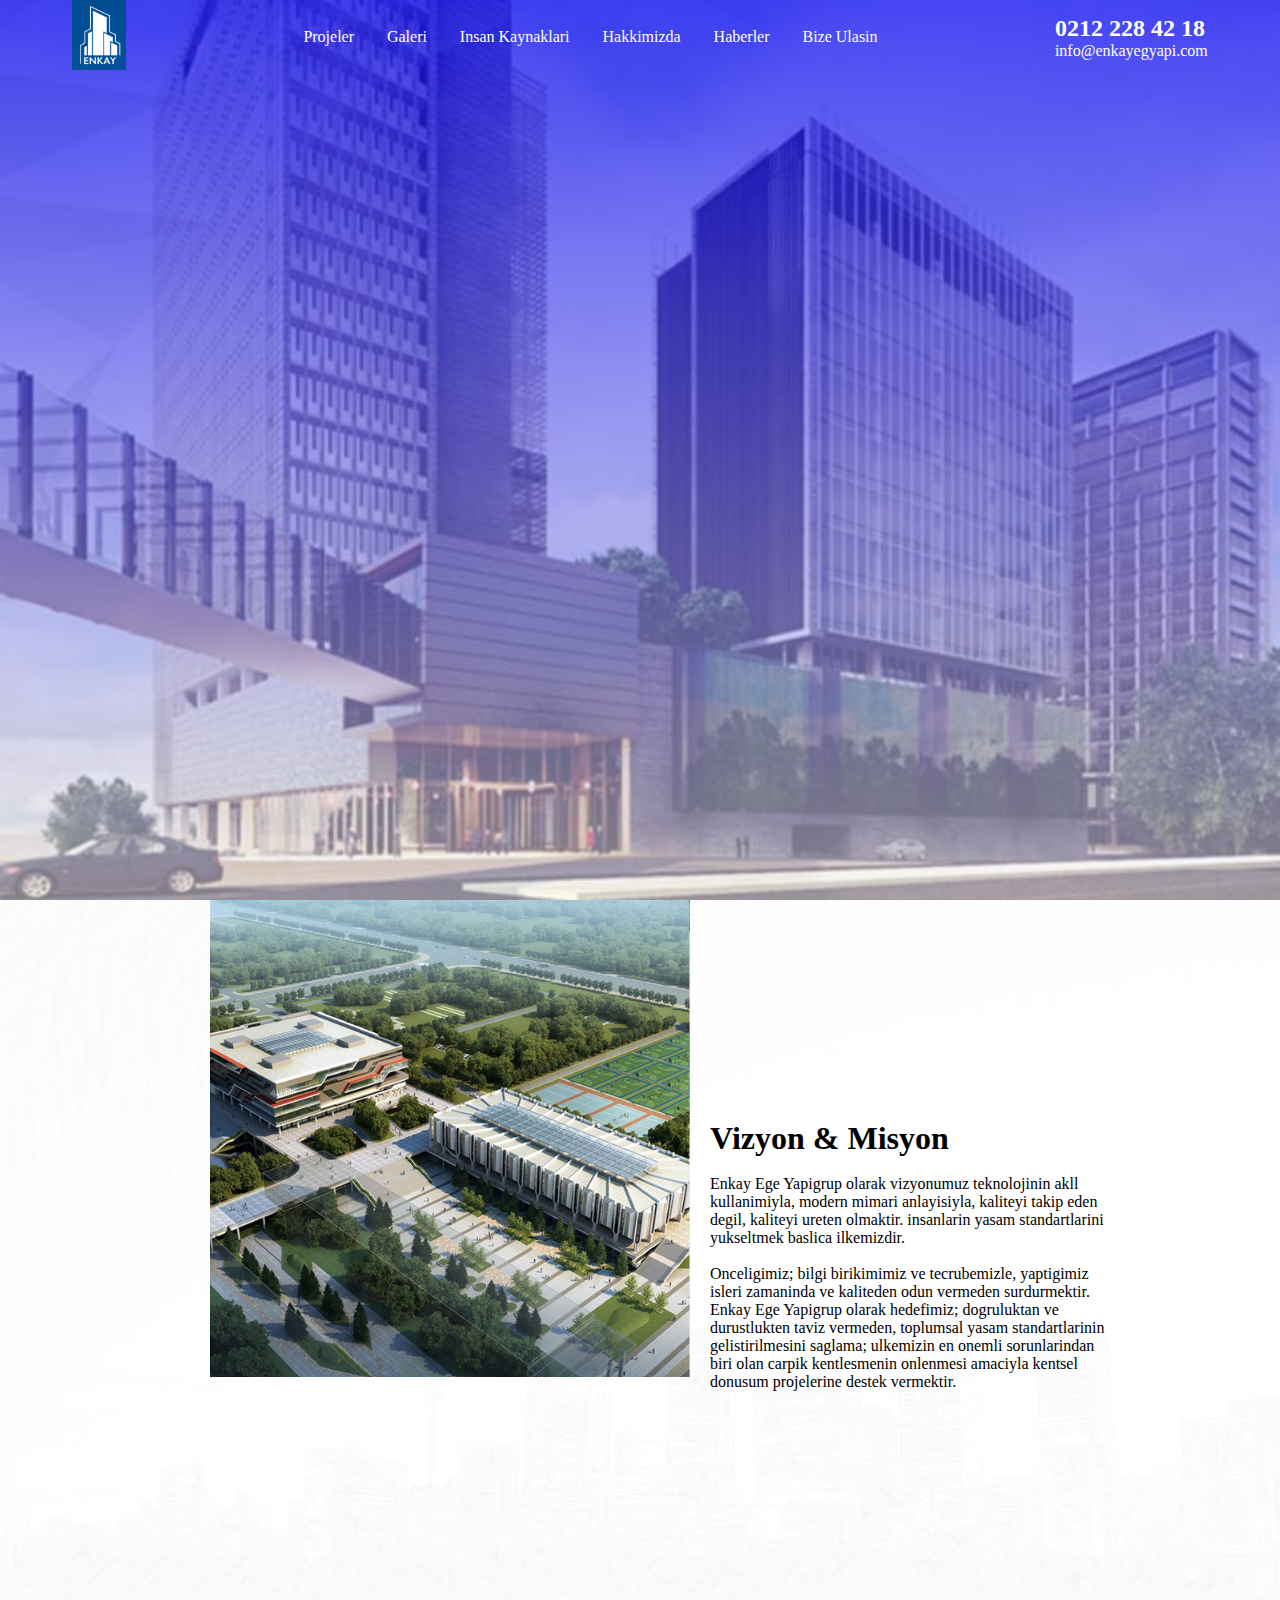
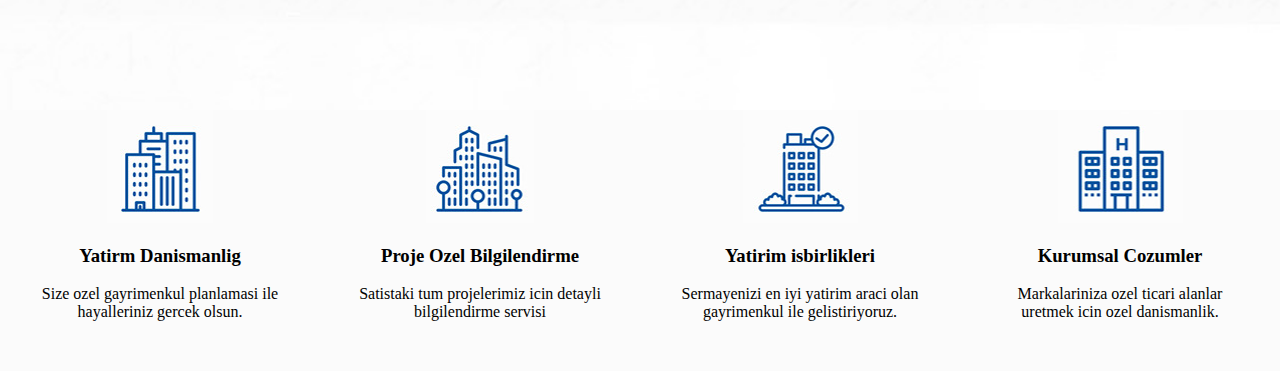
<file: day2_css/index.html>
<!DOCTYPE html>
<html lang="en">
  <head>
    <meta charset="UTF-8" />
    <meta name="viewport" content="width=device-width, initial-scale=1.0" />
    <title>Workshop 1 NetSix Clone</title>
    <link rel="stylesheet" href="./style.css" />
  </head>
  <body>
    <header>
      <nav>
        <div class="logo">
          <img src="./img/logo.png" alt="logo" />
        </div>
        <ul>
          <li><a href="#"> Projeler </a></li>
          <li><a href="#"> Galeri </a></li>
          <li><a href="#"> Insan Kaynaklari </a></li>
          <li><a href="#"> Hakkimizda </a></li>
          <li><a href="#"> Haberler </a></li>
          <li><a href="#"> Bize Ulasin </a></li>
        </ul>
        <div class="contact">
          <h2>0212 228 42 18</h2>
          <p>info@enkayegyapi.com</p>
        </div>
      </nav>
    </header>
    <main>
      <div>
        <img src="./img/Pic2.png" alt="Pic2" />
      </div>
      <div class="text">
        <h1>Vizyon & Misyon</h1>
        <br />
        <p class="text1">
          Enkay Ege Yapigrup olarak vizyonumuz teknolojinin akll kullanimiyla,
          modern mimari anlayisiyla, kaliteyi takip eden degil, kaliteyi ureten
          olmaktir. insanlarin yasam standartlarini yukseltmek baslica
          ilkemizdir.
        </p>
        <br />
        <p class="text2">
          Onceligimiz; bilgi birikimimiz ve tecrubemizle, yaptigimiz isleri
          zamaninda ve kaliteden odun vermeden surdurmektir. Enkay Ege Yapigrup
          olarak hedefimiz; dogruluktan ve durustlukten taviz vermeden,
          toplumsal yasam standartlarinin gelistirilmesini saglama; ulkemizin en
          onemli sorunlarindan biri olan carpik kentlesmenin onlenmesi amaciyla
          kentsel donusum projelerine destek vermektir.
        </p>
      </div>
    </main>
    <footer>
      <div class="card1">
        <center><img src="./img/card1.png" alt="card1"/></center>
        <br />
        <h3>Yatirm Danismanlig</h3>
        <br>
        <p align = 'center'>Size ozel gayrimenkul planlamasi ile hayalleriniz gercek olsun.</p>
      </div>
      <div class="card2">
        <center><img src="./img/card2.png" alt="card2"/></center>
        <br />
        <h3>Proje Ozel Bilgilendirme</h3>
        <br>
        <p align = 'center'>Satistaki tum projelerimiz icin detayli bilgilendirme servisi</p>
      </div>
      <div class="card3">
        <center><img src="./img/card3.png" alt="card3"/></center>
        <br />
        <h3>Yatirim isbirlikleri</h3>
        <br>
        <p align = 'center'>Sermayenizi en iyi yatirim araci
          olan gayrimenkul ile
          gelistiriyoruz.</p>
      </div>
      <div class="card4">
        <center><img src="./img/card4.png" alt="card4"/></center>
        <br />
        <h3>Kurumsal Cozumler</h3>
        <br>
        <p align = 'center'>Markalariniza ozel ticari alanlar
          uretmek icin ozel danismanlik.</p>
      </div>
    </footer>
  </body>
</html>
</file>
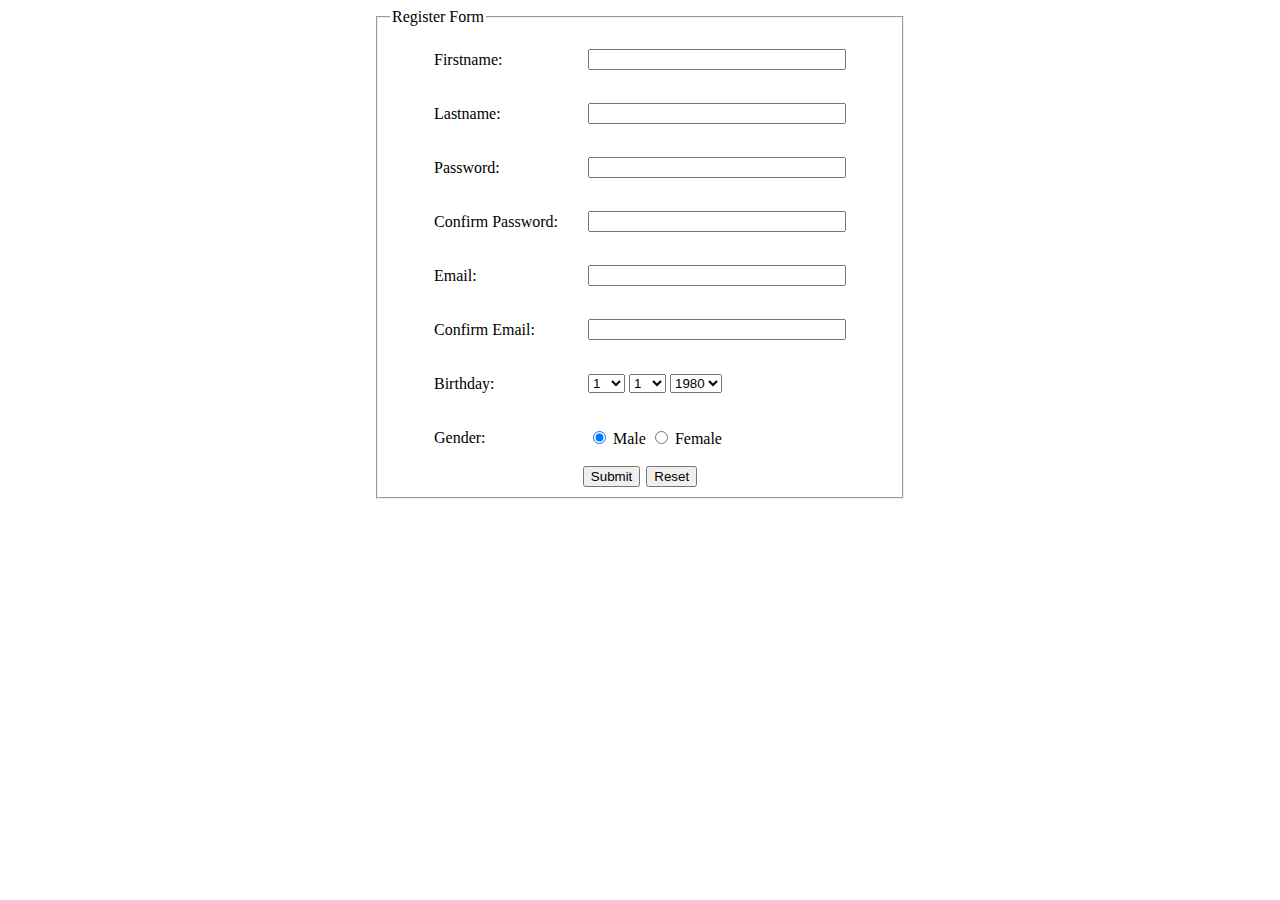
<file: day1_html/register_form.html>
<!DOCTYPE html>
<html lang="en">
  <head>
    <meta charset="UTF-8" />
    <meta name="viewport" content="width=device-width, initial-scale=1.0" />
    <title>Homework 2 RegisterForm</title>
    <link rel="stylesheet" href="./styleforHW2.css" />
  </head>
  <body>
    <div>
      <fieldset>
        <legend>Register Form</legend>
        <form class="register" action="#">
          <table>
            <tr>
              <td>
                <p>Firstname:</p>
              </td>
              <td>
                <input class="textinput" type="text" />
              </td>
            </tr>
            <tr>
              <td>
                <p>Lastname:</p>
              </td>
              <td>
                <input class="textinput" type="text" />
              </td>
            </tr>
            <tr>
              <td>
                <p>Password:</p>
              </td>
              <td>
                <input class="textinput" type="password" />
              </td>
            </tr>
            <tr>
              <td>
                <p>Confirm Password:</p>
              </td>
              <td>
                <input class="textinput" type="password" />
              </td>
            </tr>
            <tr>
              <td>
                <p>Email:</p>
              </td>
              <td>
                <input class="textinput" type="email" />
              </td>
            </tr>
            <tr>
              <td>
                <p>Confirm Email:</p>
              </td>
              <td>
                <input class="textinput" type="email" />
              </td>
            </tr>
            <tr>
              <td>
                <p>Birthday:</p>
              </td>
              <td>
                <select id="day" name="day">
                  <option value="">1</option>
                  <option value="">2</option>
                  <option value="">3</option>
                  <option value="">4</option>
                  <option value="">5</option>
                  <option value="">6</option>
                  <option value="">7</option>
                  <option value="">8</option>
                  <option value="">9</option>
                  <option value="">10</option>
                  <option value="">11</option>
                  <option value="">12</option>
                  <option value="">13</option>
                  <option value="">14</option>
                  <option value="">15</option>
                  <option value="">16</option>
                  <option value="">17</option>
                  <option value="">18</option>
                  <option value="">19</option>
                  <option value="">20</option>
                  <option value="">21</option>
                  <option value="">22</option>
                  <option value="">23</option>
                  <option value="">24</option>
                  <option value="">25</option>
                  <option value="">26</option>
                  <option value="">27</option>
                  <option value="">28</option>
                  <option value="">29</option>
                  <option value="">30</option>
                  <option value="">31</option>
                </select>
                <select id="day" name="day">
                  <option value="">1</option>
                  <option value="">2</option>
                  <option value="">3</option>
                  <option value="">4</option>
                  <option value="">5</option>
                  <option value="">6</option>
                  <option value="">7</option>
                  <option value="">8</option>
                  <option value="">9</option>
                  <option value="">10</option>
                  <option value="">11</option>
                  <option value="">12</option>
                </select>
                <select id="day" name="day">
                  <option value="">1980</option>
                  <option value="">1981</option>
                  <option value="">1982</option>
                  <option value="">1983</option>
                  <option value="">1984</option>
                  <option value="">1985</option>
                  <option value="">1986</option>
                  <option value="">1987</option>
                  <option value="">1988</option>
                  <option value="">1989</option>
                  <option value="">1990</option>
                  <option value="">1991</option>
                  <option value="">1992</option>
                  <option value="">1993</option>
                  <option value="">1994</option>
                  <option value="">1995</option>
                  <option value="">1996</option>
                  <option value="">1997</option>
                  <option value="">1998</option>
                  <option value="">1999</option>
                  <option value="">2000</option>
                  <option value="">2001</option>
                  <option value="">2002</option>
                  <option value="">2003</option>
                  <option value="">2004</option>
                  <option value="">2005</option>
                </select>
              </td>
            </tr>
            <tr>
              <td>
                <p>Gender:</p>
              </td>
              <td>
                <input type="radio" id="Male" name="gender" value="Male" checked />
                <label for="Male">Male</label>
                <input type="radio" id="Female" name="gender" value="Female" />
                <label for="Female">Female</label>
              </td>
            </tr>
          </table>
          <div class="button">
            <input style="margin-right: 3px;" type="submit" value="Submit" />
            <input style="margin-left: 3px;" type="reset" value="Reset" />
          </div>
        </form>
      </fieldset>
    </div>
  </body>
</html>
</file>
<file: day2_css/style.css>
*{
    box-sizing: border-box;
    margin: 0;
    padding: 0;
}

header{
    background-image: linear-gradient(
        to bottom,
        rgba(0, 0, 255, 0.697),
        rgba(255, 255, 255, 0.5)
      ),
      url("./img/background.jpg");

    height: 100vh;
    background-size: cover;
    flex-direction: column;
    justify-content: center;
}
nav{
    display: flex;
    flex-wrap: nowrap;
    flex-direction: row;
    background-color: rgba(0, 0, 255, 0.697),rgba(255, 255, 255, 0.5);
    color: white;
    justify-content: space-around; 
}
nav ul{
    width: 50%;
    display: flex;
    flex-wrap: nowrap;
    flex-direction: row;
    list-style: none;
    align-items: center;
    justify-content: space-evenly;
}

a:link{
    color: #ffffff;
    text-decoration: none;
}
a:hover{
    color: #ffffff;
    text-decoration: none;
}
a:visited{
    color: #ffffff;
    text-decoration: none;
}

    .logo img{
    height: 70px;
}
.contact{
    display: flex;
    flex-direction: column;
    justify-content: center;
}
main{
    display: flex;
    flex-direction: row;
    justify-content: center;
    background-image: url(./img/background2.jpg);
    height: 90vh;
    background-size: cover;
}
main img{
    padding-left: 50px;
    padding-right: 20px;
    padding-bottom: 100px;

}
.text{
    width: 410px;
    display: flex;
    flex-direction: column;
    justify-content: center;
    padding-bottom: 100px;
}
footer{
    display: flex;
    flex-direction: row;
    justify-content: space-evenly;
    margin: auto;
    padding-bottom: 50px;
    background-color: rgba(250, 250, 250, 0.897);
}
.card1{
    width: 250px;
    margin: auto;
}
.card2{
    width: 250px;
    margin: auto;
}
.card3{
    width: 250px;
    margin: auto;
}
.card4{
    width: 250px;
    margin: auto;
}
h3{
    display: flex;
    justify-content: center;
}
</file>
<file: day1_html/styleforHW2.css>
fieldset{
    width: 500px;
    margin: auto;
}
td{
    width: 150px;
}
.textinput{
    width: 250px;
}
table{
   margin: auto;   
}
.button{
    display: flex;
    justify-content: center;
}
</file>
